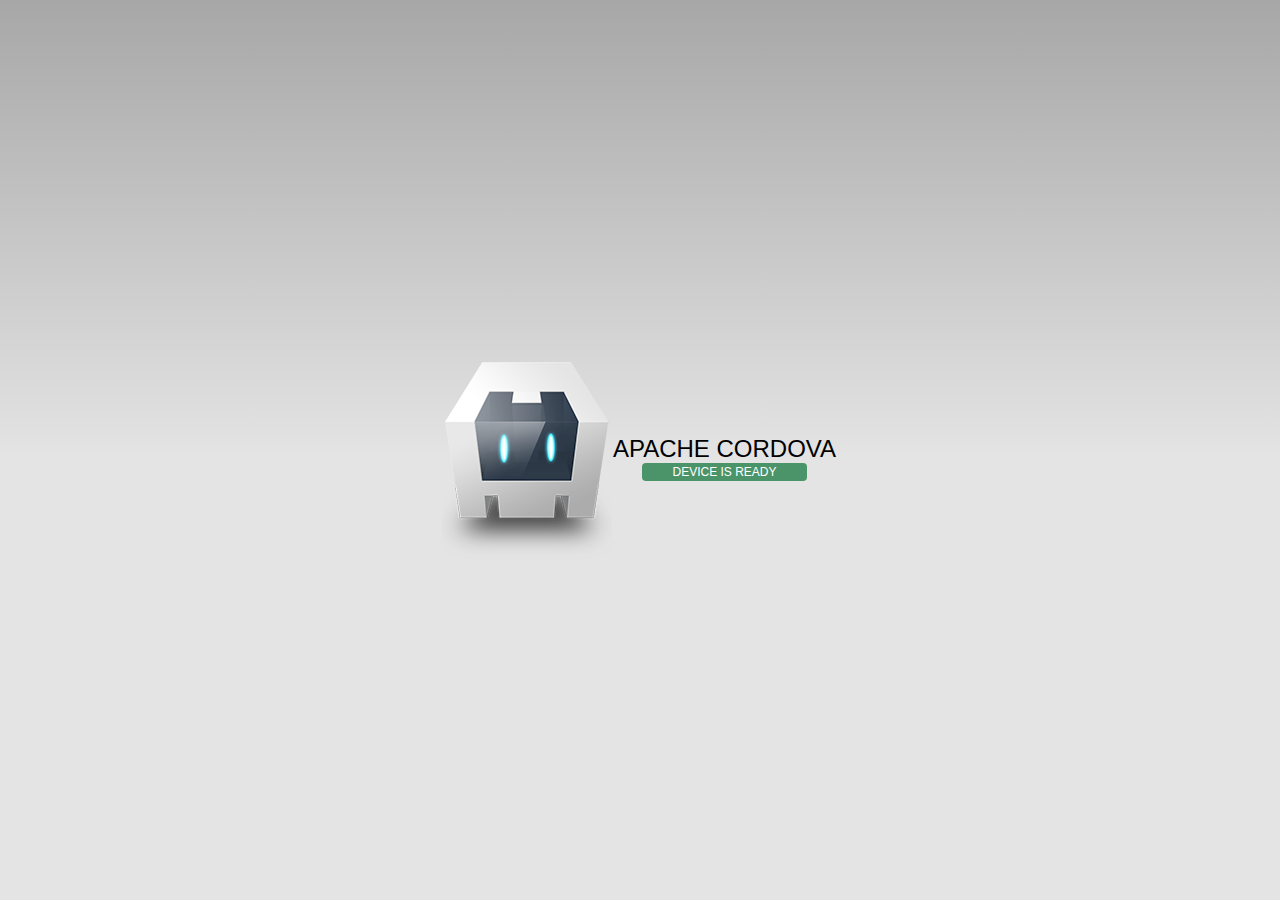
<file: platforms/ios/www/index.html>
<!DOCTYPE html>
<!--
    Licensed to the Apache Software Foundation (ASF) under one
    or more contributor license agreements.  See the NOTICE file
    distributed with this work for additional information
    regarding copyright ownership.  The ASF licenses this file
    to you under the Apache License, Version 2.0 (the
    "License"); you may not use this file except in compliance
    with the License.  You may obtain a copy of the License at

    http://www.apache.org/licenses/LICENSE-2.0

    Unless required by applicable law or agreed to in writing,
    software distributed under the License is distributed on an
    "AS IS" BASIS, WITHOUT WARRANTIES OR CONDITIONS OF ANY
     KIND, either express or implied.  See the License for the
    specific language governing permissions and limitations
    under the License.
-->
<html>
    <head>
        <meta charset="utf-8" />
        <meta name="format-detection" content="telephone=no" />
        <!-- WARNING: for iOS 7, remove the width=device-width and height=device-height attributes. See https://issues.apache.org/jira/browse/CB-4323 -->
        <meta name="viewport" content="user-scalable=no, initial-scale=1, maximum-scale=1, minimum-scale=1, width=device-width, height=device-height, target-densitydpi=device-dpi" />
        <link rel="stylesheet" type="text/css" href="css/index.css" />
        <meta name="msapplication-tap-highlight" content="no" />
        <title>Hello World</title>
    </head>
    <body>
        <div class="app">
            <h1>Apache Cordova</h1>
            <div id="deviceready" class="blink">
                <p class="event listening">Connecting to Device</p>
                <p class="event received">Device is Ready</p>
            </div>
        </div>
        <script type="text/javascript" src="cordova.js"></script>
        <script type="text/javascript" src="js/index.js"></script>
        <script type="text/javascript">
            app.initialize();
        </script>
    </body>
</html>
</file>
<file: platforms/ios/www/css/index.css>
/*
 * Licensed to the Apache Software Foundation (ASF) under one
 * or more contributor license agreements.  See the NOTICE file
 * distributed with this work for additional information
 * regarding copyright ownership.  The ASF licenses this file
 * to you under the Apache License, Version 2.0 (the
 * "License"); you may not use this file except in compliance
 * with the License.  You may obtain a copy of the License at
 *
 * http://www.apache.org/licenses/LICENSE-2.0
 *
 * Unless required by applicable law or agreed to in writing,
 * software distributed under the License is distributed on an
 * "AS IS" BASIS, WITHOUT WARRANTIES OR CONDITIONS OF ANY
 * KIND, either express or implied.  See the License for the
 * specific language governing permissions and limitations
 * under the License.
 */
* {
    -webkit-tap-highlight-color: rgba(0,0,0,0); /* make transparent link selection, adjust last value opacity 0 to 1.0 */
}

body {
    -webkit-touch-callout: none;                /* prevent callout to copy image, etc when tap to hold */
    -webkit-text-size-adjust: none;             /* prevent webkit from resizing text to fit */
    -webkit-user-select: none;                  /* prevent copy paste, to allow, change 'none' to 'text' */
    background-color:#E4E4E4;
    background-image:linear-gradient(top, #A7A7A7 0%, #E4E4E4 51%);
    background-image:-webkit-linear-gradient(top, #A7A7A7 0%, #E4E4E4 51%);
    background-image:-ms-linear-gradient(top, #A7A7A7 0%, #E4E4E4 51%);
    background-image:-webkit-gradient(
        linear,
        left top,
        left bottom,
        color-stop(0, #A7A7A7),
        color-stop(0.51, #E4E4E4)
    );
    background-attachment:fixed;
    font-family:'HelveticaNeue-Light', 'HelveticaNeue', Helvetica, Arial, sans-serif;
    font-size:12px;
    height:100%;
    margin:0px;
    padding:0px;
    text-transform:uppercase;
    width:100%;
}

/* Portrait layout (default) */
.app {
    background:url(../img/logo.png) no-repeat center top; /* 170px x 200px */
    position:absolute;             /* position in the center of the screen */
    left:50%;
    top:50%;
    height:50px;                   /* text area height */
    width:225px;                   /* text area width */
    text-align:center;
    padding:180px 0px 0px 0px;     /* image height is 200px (bottom 20px are overlapped with text) */
    margin:-115px 0px 0px -112px;  /* offset vertical: half of image height and text area height */
                                   /* offset horizontal: half of text area width */
}

/* Landscape layout (with min-width) */
@media screen and (min-aspect-ratio: 1/1) and (min-width:400px) {
    .app {
        background-position:left center;
        padding:75px 0px 75px 170px;  /* padding-top + padding-bottom + text area = image height */
        margin:-90px 0px 0px -198px;  /* offset vertical: half of image height */
                                      /* offset horizontal: half of image width and text area width */
    }
}

h1 {
    font-size:24px;
    font-weight:normal;
    margin:0px;
    overflow:visible;
    padding:0px;
    text-align:center;
}

.event {
    border-radius:4px;
    -webkit-border-radius:4px;
    color:#FFFFFF;
    font-size:12px;
    margin:0px 30px;
    padding:2px 0px;
}

.event.listening {
    background-color:#333333;
    display:block;
}

.event.received {
    background-color:#4B946A;
    display:none;
}

@keyframes fade {
    from { opacity: 1.0; }
    50% { opacity: 0.4; }
    to { opacity: 1.0; }
}
 
@-webkit-keyframes fade {
    from { opacity: 1.0; }
    50% { opacity: 0.4; }
    to { opacity: 1.0; }
}
 
.blink {
    animation:fade 3000ms infinite;
    -webkit-animation:fade 3000ms infinite;
}
</file>
